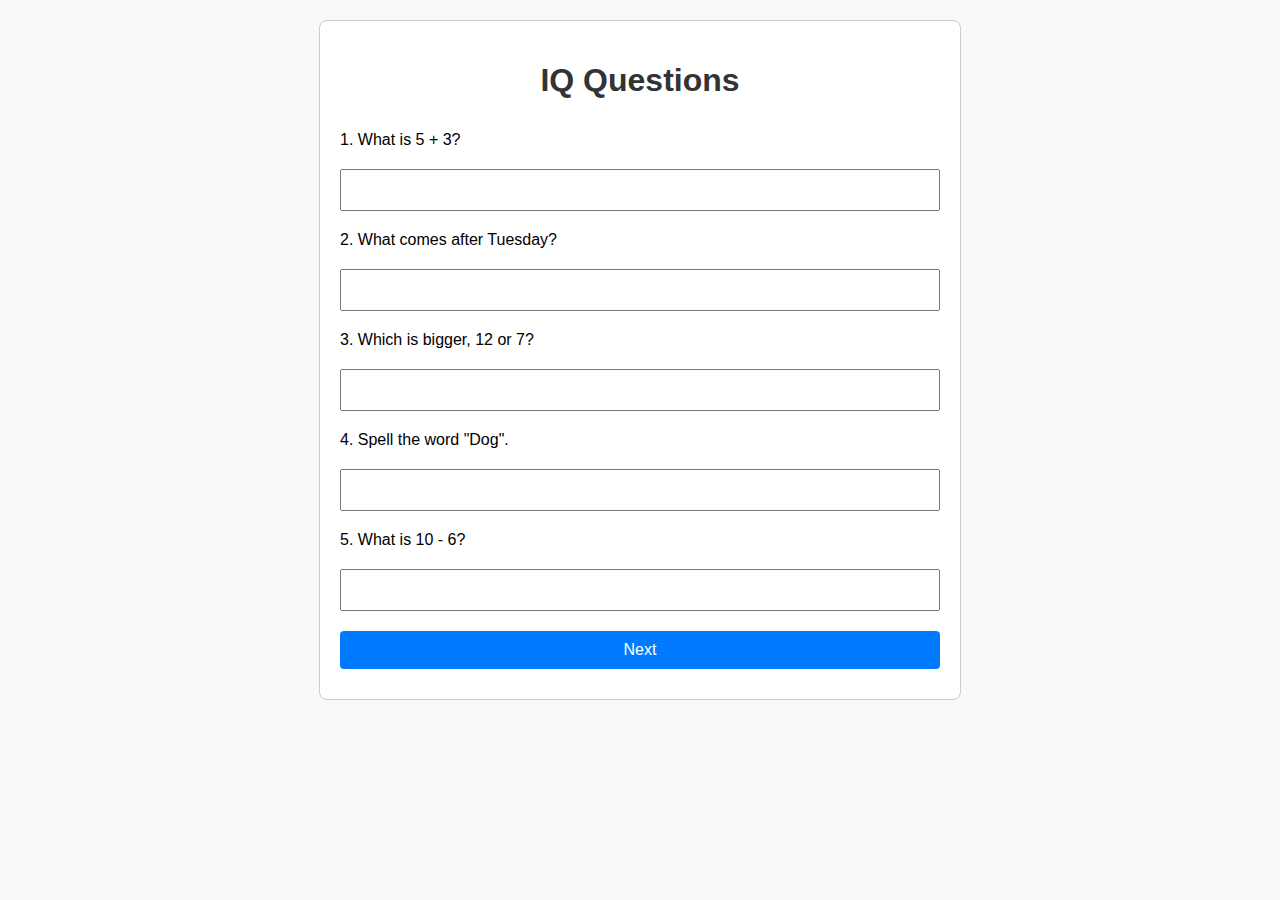
<file: test_frontend/index.html>
<!DOCTYPE html>
<html lang="en">
<head>
  <meta charset="UTF-8">
  <meta name="viewport" content="width=device-width, initial-scale=1.0">
  <title>IQ and Dyslexia Quiz</title>
  <link rel="stylesheet" href="styles.css">
</head>
<body>
  <div id="app">
    <div id="page1" class="page">
      <h1>IQ Questions</h1>
      <form id="iq-form">
        <p>1. What is 5 + 3?</p>
        <input type="number" name="q1" required>
        <p>2. What comes after Tuesday?</p>
        <input type="text" name="q2" required>
        <p>3. Which is bigger, 12 or 7?</p>
        <input type="text" name="q3" required>
        <p>4. Spell the word "Dog".</p>
        <input type="text" name="q4" required>
        <p>5. What is 10 - 6?</p>
        <input type="number" name="q5" required>
        <button type="button" onclick="goToPage2()">Next</button>
      </form>
    </div>
    <div id="page2" class="page hidden">
      <h1>Dyslexia Questions</h1>
      <form id="dyslexia-form">
        <p>1. Do you mix letters when reading?</p>
        <select name="dq1" required>
          <option value="1">True</option>
          <option value="0">False</option>
        </select>
        <p>2. Do you skip words while reading?</p>
        <select name="dq2" required>
          <option value="1">True</option>
          <option value="0">False</option>
        </select>
        <p>3. Do you struggle to read aloud?</p>
        <select name="dq3" required>
          <option value="1">True</option>
          <option value="0">False</option>
        </select>
        <p>4. Do you forget spellings of simple words?</p>
        <select name="dq4" required>
          <option value="1">True</option>
          <option value="0">False</option>
        </select>
        <p>5. Do you jumble whole words while reading?</p>
        <select name="dq5" required>
          <option value="1">True</option>
          <option value="0">False</option>
        </select>
        <button type="button" onclick="submitQuiz()">Submit</button>
      </form>
    </div>
    <div id="result" class="hidden">
        <h1>Prediction Result</h1>
        <p id="result-text"></p>
        <button onclick="restartQuiz()">Restart Quiz</button>
      </div>
      
  </div>
  <script src="script.js"></script>
</body>
</html>
</file>
<file: test_frontend/styles.css>
body {
    font-family: Arial, sans-serif;
    margin: 20px;
    padding: 0;
    background-color: #f9f9f9;
  }
  
  #app {
    max-width: 600px;
    margin: auto;
    padding: 20px;
    background: white;
    border: 1px solid #ccc;
    border-radius: 8px;
  }
  
  h1 {
    text-align: center;
    color: #333;
  }
  
  form {
    display: flex;
    flex-direction: column;
  }
  
  form p {
    margin: 10px 0;
  }
  
  input, select, button {
    margin: 10px 0;
    padding: 10px;
    font-size: 16px;
  }
  
  button {
    background-color: #007BFF;
    color: white;
    border: none;
    cursor: pointer;
    border-radius: 4px;
  }
  
  button:hover {
    background-color: #0056b3;
  }
  
  .hidden {
    display: none;
  }
</file>
